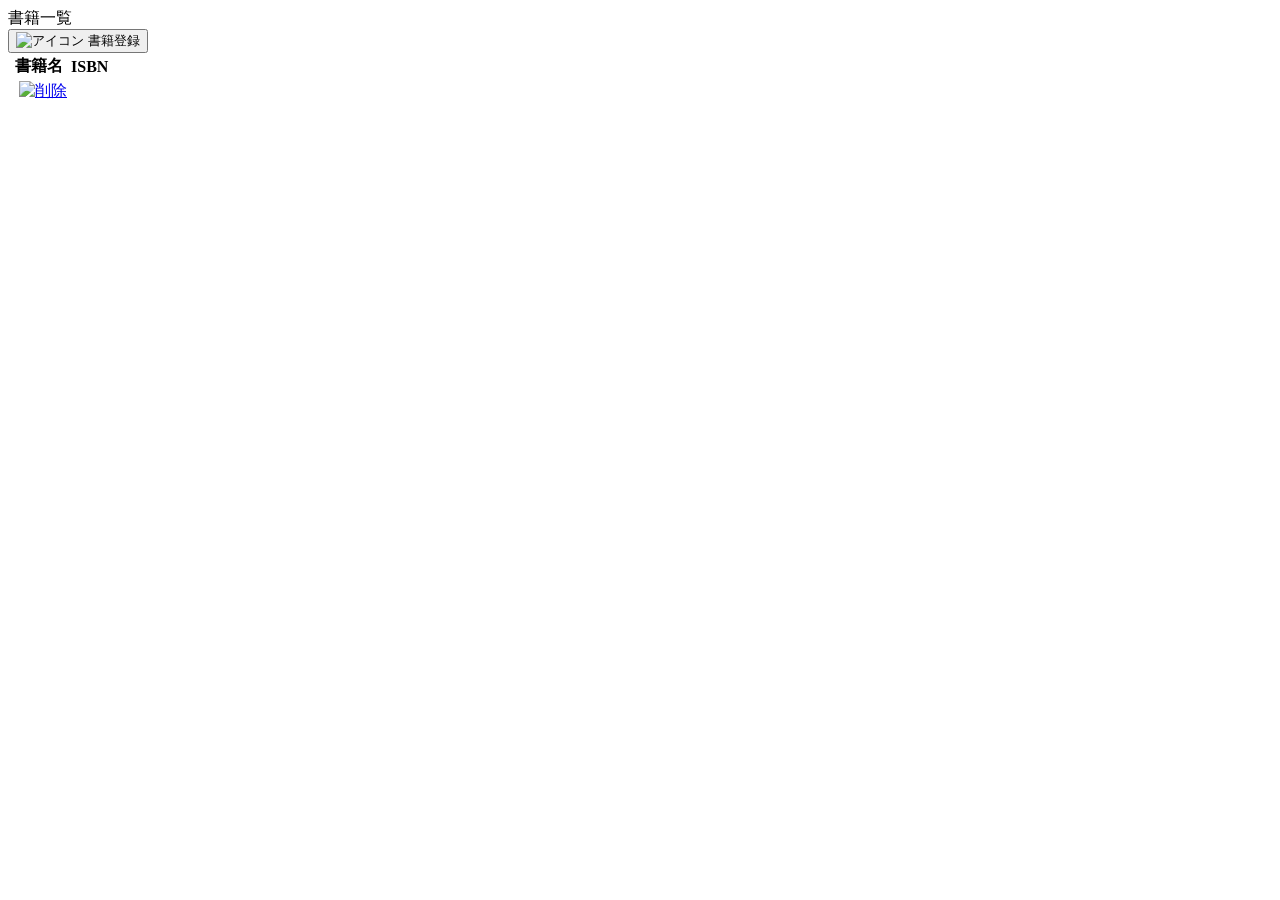
<file: src/main/resources/templates/book/index.html>
<!DOCTYPE html>
<html lang="ja" xmlns:th="http://www.thymeleaf.org">

<head th:replace="~{common :: meta_header('書籍一覧',~{::link},~{::script})}">
    <title th:text="${title}+' | MTLibrary'"></title>
    <link rel="stylesheet" th:href="@{/css/book/index.css}" />
    <!-- <script type="text/javascript" th:src="@{/js/book/index.js}"></script> -->
</head>

<body>
    <div class="contents">
        <div th:replace="~{common :: main_sidebar}"></div>
        <div class="main_contents">
            <div th:replace="~{common :: header}"></div>
            <div class="inner_contens">
                <div class="page_title">書籍一覧</div>
                <!-- ここから追記 -->
                <!-- 書籍登録用のボタン（クリックされたら登録画面へ遷移） -->
                <div class="button_area">
                    <button class="add-button" onclick="location.href='./add'">
                        <img th:src="@{/images/icons/add.png}" alt="アイコン" />
                        書籍登録
                    </button>
                </div>
                <!-- 登録情報の全件表示用テーブル -->
                <table class="books_table">
                    <thead>
                        <tr>
                            <th>書籍名</th>
                            <th>ISBN</th>
                        </tr>
                    </thead>
                    <tbody>
                        <!-- DBの情報を取得し"book"に格納し件数分ループを回す -->
                        <tr th:each="book : ${bookMstList}">

                            <!-- "book"内のタイトルを順番に取り出し表示 -->
                            <td><a th:href="@{/book/edit/{id}(id=${book.id})}">
                                    <img class="edit_icon" th:src="@{/images/icons/edit.png}"></a>
                                <a href="javascript:void(0);"
                                    th:attr="data-id=${book.id}, data-title=${book.title}, data-isbn=${book.isbn}"
                                    onclick="confirmDelete(this)">
                                    <img th:src="@{/images/icons/trash.png}" alt="削除"
                                        style="width:20px; height:20px; margin-left:4px;" />
                                </a>
                                <div th:text="${book.title}"></div>
                            </td>
                            <!-- "book"内のISBNを順番に取り出し表示 -->
                            <td th:text="${book.isbn}"></td>
                        </tr>
                    </tbody>
                </table>
            </div>
        </div>
</body>
<!-- <div id="flash-message" th:if="${errorMessage}" th:attr="data-message=${errorMessage}"></div>
<script>
    document.addEventListener("DOMContentLoaded", function () {
        const msg = document.getElementById("flash-message")?.dataset.message;
        if (msg) {
            alert(msg);
        }
    }); -->
</script>
<script>
    function confirmDelete(element) {
        const id = element.dataset.id;
        const title = element.dataset.title;
        const isbn = element.dataset.isbn;

        const message = `以下の書籍を削除しますか？\n\nタイトル: ${title}\nISBN: ${isbn}`;
        if (confirm(message)) {
            // [OK]がクリックされた場合、削除処理を実行
            window.location.href = `delete/${id}`;
        }
        // [キャンセル]がクリックされた場合、何も処理を行わない
    }
</script>
<div id="flash-message"
     th:if="${errorMessage != null or deleteMessage != null}"
     th:attr="data-message=${errorMessage != null ? errorMessage : deleteMessage}">
</div>

<script>
    document.addEventListener("DOMContentLoaded", function () {
        const flashElement = document.getElementById("flash-message");
        const msg = flashElement?.dataset.message;
        if (msg) {
            alert(msg);
        }
    });
</script>


</html>
</file>
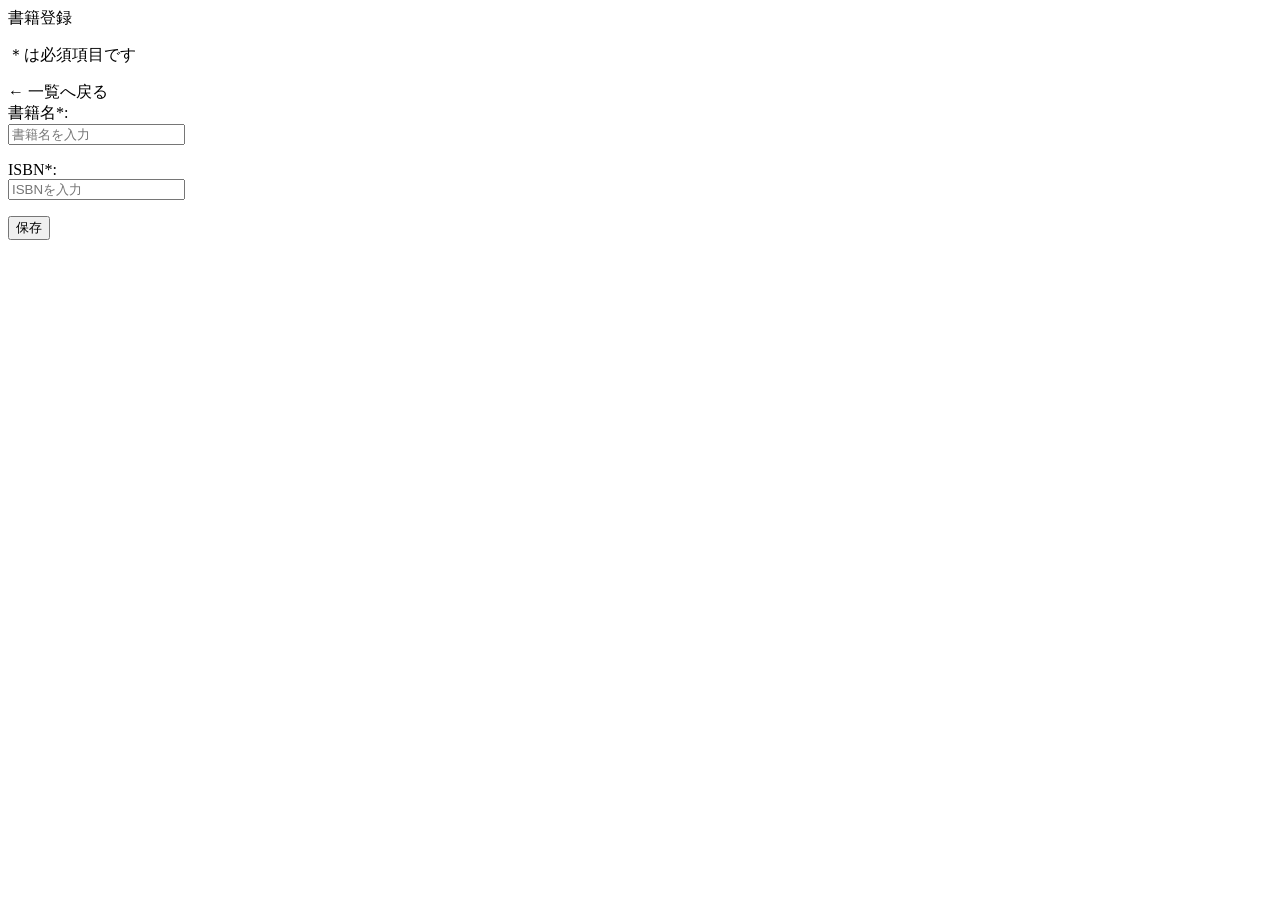
<file: src/main/resources/templates/book/add.html>
<!DOCTYPE html>
<html lang="ja" xmlns:th="http://www.thymeleaf.org">

<head th:replace="~{common :: meta_header('書籍登録',~{::link},~{::script})}">
    <title th:text="${title}+' | MTLibrary'"></title>
    <link rel="stylesheet" th:href="@{/css/book/add.css}" />
    <script type="text/javascript" th:src="@{/js/book/add.js}"></script>
</head>

<body>
    <div class="contents">
        <div th:replace="~{common :: main_sidebar}"></div>
        <div class="main_contents">
            <div th:replace="~{common :: header}"></div>
            <div class="inner_contens">
                <div class="page_title">書籍登録</div>
                <div class="page_contents">
                    <p class="required-note">＊は必須項目です</p>
                    <form id="book_register_form" th:object="${bookMstDto}" th:action="@{/book/add}" method="post">
                        <div class="mb30 flexarea">
                            <span>
                                <a th:href="@{/book/index}" class="link">← 一覧へ戻る</a>
                            </span>
                        </div>
                        <div>
                            <div class="form_row">
                                <label for="title">書籍名*:</label><br>
                                <input class="form_input" type="text" id="title" name="title" th:field="*{title}"
                                    placeholder="書籍名を入力"><br>
                            </div>
                            <div class="error_msg" th:if="${errTitle}">
                                <p th:text="${errTitle}" style="color: red;"></p>
                            </div>
                        </div>
                        <div>
                            <div class="form_row">
                                <label for="isbn">ISBN*:</label><br>
                                <input class="form_input" type="text" id="isbn" name="isbn" th:field="*{isbn}"
                                    placeholder="ISBNを入力"><br>
                            </div>
                            <div class="error_msg" th:if="${isbnErrorlist}">
                                <p th:each="error : ${isbnErrorlist}" th:text="${error}" style="color: red;"></p>
                            </div>
                            </div>
                        </div>

                </div>
                <div class="button_area">
                    <input id="submit_btn" type="submit" value="保存">
                </div>
                </form>
            </div>
        </div>
    </div>
    </div>
    <div th:replace="~{common :: footer}"></div>
</body>
</file>
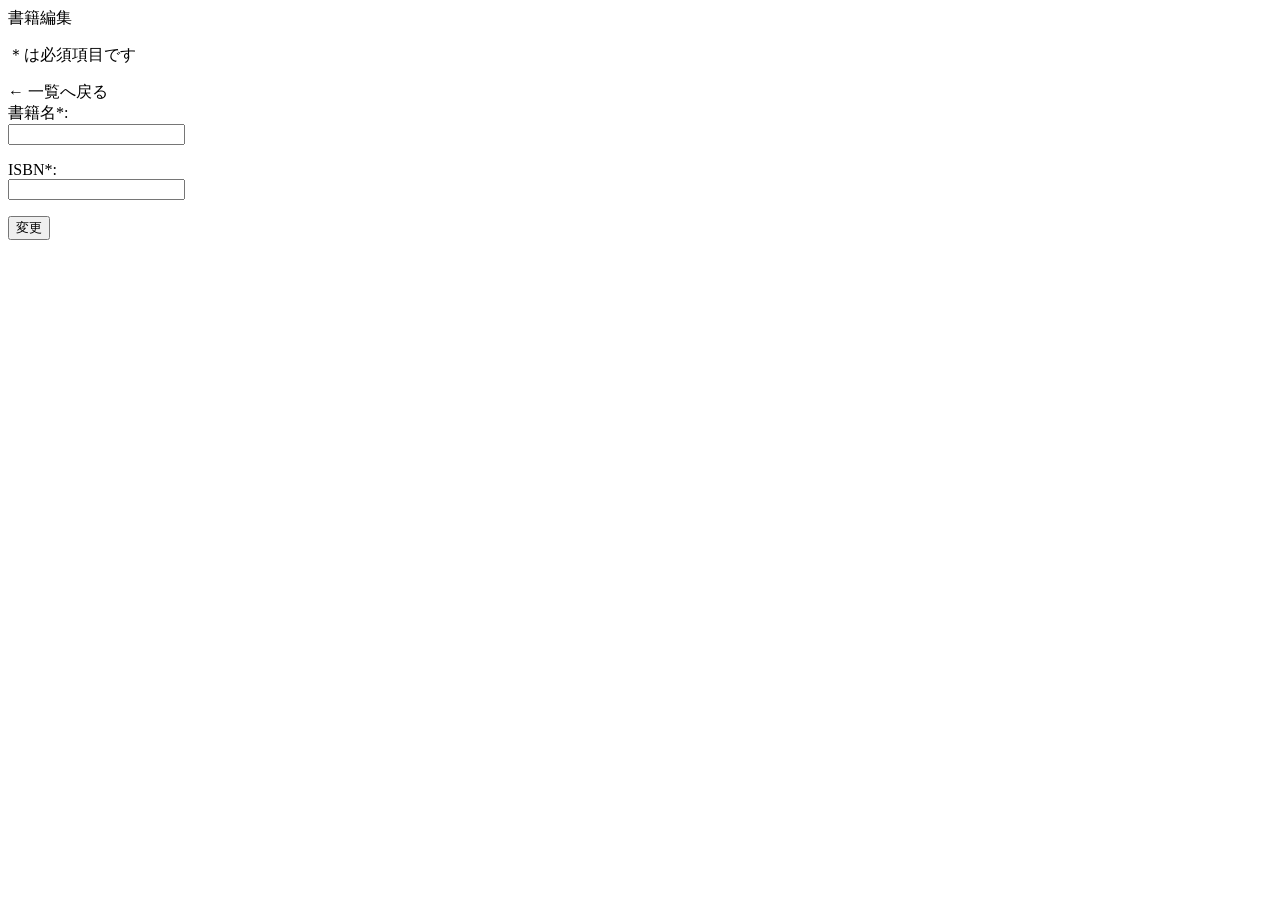
<file: src/main/resources/templates/book/edit.html>
<!DOCTYPE html>
<html lang="ja" xmlns:th="http://www.thymeleaf.org">

<head th:replace="~{common :: meta_header('書籍登録',~{::link},~{::script})}">
    <title th:text="${title}+' | MTLibrary'"></title>
    <link rel="stylesheet" th:href="@{/css/book/edit.css}" />
    <!-- <script type="text/javascript" th:src="@{/js/book/edit.js}"></script> -->
    <link rel="stylesheet" th:href="@{/css/book/add.css}" />
</head>

<body>
    <div class="contents">
        <div th:replace="~{common :: main_sidebar}"></div>
        <div class="main_contents">
            <div th:replace="~{common :: header}"></div>
            <div class="inner_contens">
                <div class="page_title">書籍編集</div>
                <div class="page_contents">
                    <form id="book_register_form" th:action="@{/book/edit/{id}(id=*{id})}" method="post">
                        <input type="hidden" th:name="id" th:value="${book.id}" />

                        <p class="required-note">＊は必須項目です</p>
                        <div class="mb30 flexarea">
                            <span>
                                <a th:href="@{/book/index}" class="link">← 一覧へ戻る</a>
                            </span>
                        </div>

                        <div class="form-group">
                            <label for="title">書籍名*:</label><br>
                            <input type="text" id="title" class="form_input" th:name="title" th:value="${book.title}" />
                            <div class="error_msg" th:if="${errTitle}">
                                <p th:text="${errTitle}" style="color: red;"></p>
                            </div>
                        </div>

                        <div class="form-group">
                            <label for="isbn">ISBN*:</label><br>
                            <input type="text" id="isbn" class="form_input" th:name="isbn" th:value="${book.isbn}" />
                            <div class="error_msg" th:if="${isbnErrorlist}">
                                <p th:each="error : ${isbnErrorlist}" th:text="${error}" style="color: red;"></p>
                            </div>

                        </div>

                        <div class="btn_block">
                            <button id="submit_btn" type="submit">変更</button>
                        </div>
                        <div id="flash-message" th:if="${errorMessage}" th:attr="data-message=${errorMessage}"></div>
                        <script>
                            document.addEventListener("DOMContentLoaded", function () {
                                const msg = document.getElementById("flash-message")?.dataset.message;
                                if (msg) {
                                    alert(msg);
                                }
                            });
                        </script>

</html>
</form>
</file>
